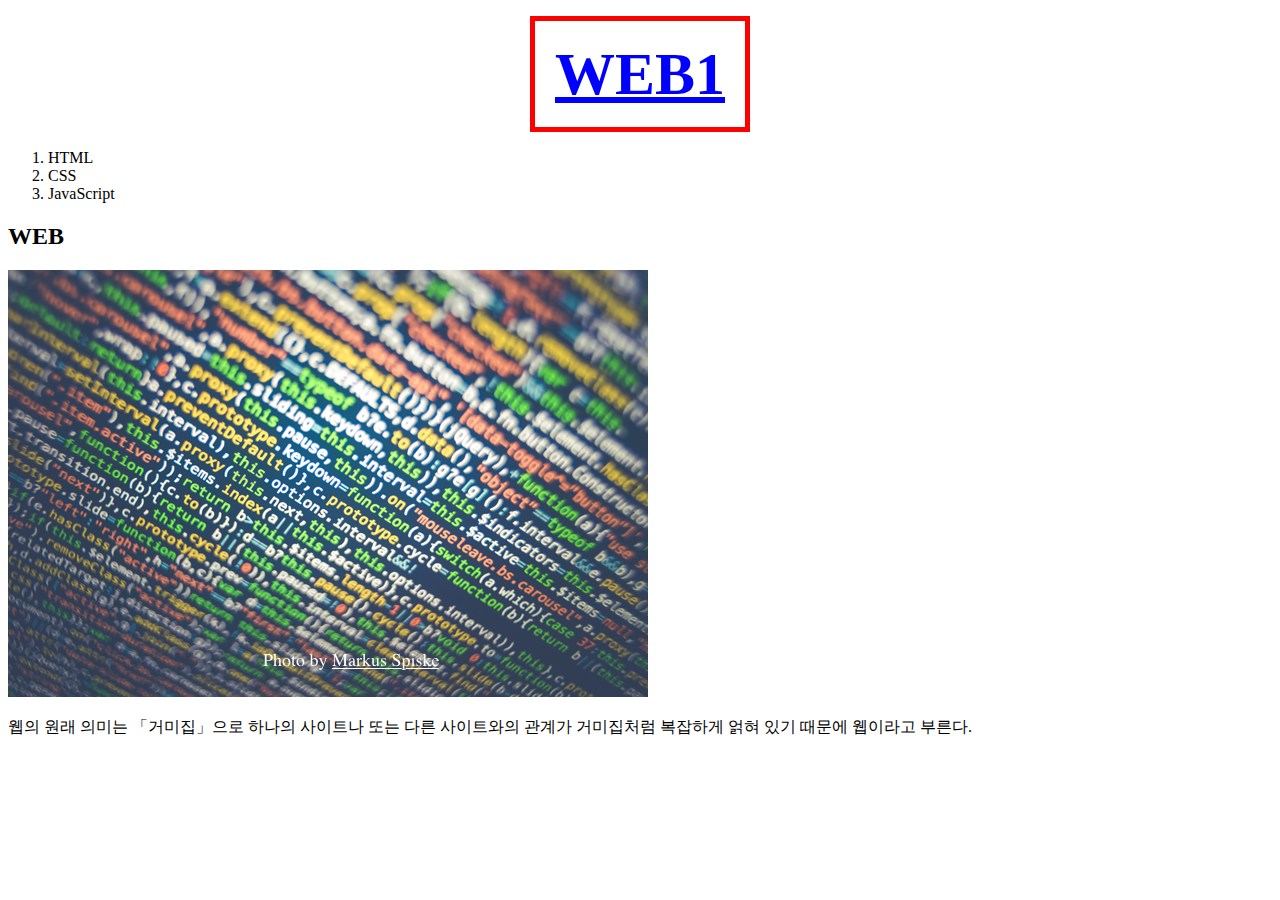
<file: index.html>
<!-- 생활 코딩 html 실습 -->
<!-- 본문 태그는 body tag로 본문을 설명하는 태그는 head tag로 사용한다-->
<!doctype html>
<html>
<head>
  <title>WEB</title>
  <meta charset="utf-8">
  <style>
   /* 선택자 id > class > selector */
   a {
      color : black;
      text-decoration: none;
    } 
    h1 {
      font-size : 60px;
      text-align: center;
    }
  </style>
</head>
<body>
    
    <h1><a href = "index.html" style = "color:blue; text-decoration: underline;border : 5px solid red;padding : 20px;">WEB1</a></h1>
    <ol>
        <li><a href = "1.html">HTML</a></li>
        <li><a href = "2.html">CSS</a></li>
        <li><a href = "3.html">JavaScript</a></li>
    </ol>
    <h2>WEB</h2>
    <img src = "7648.png">
   <p>
        웹의 원래 의미는 「거미집」으로 하나의 사이트나 또는 다른 사이트와의 관계가 거미집처럼 복잡하게 얽혀 있기 때문에 웹이라고 부른다.
   </p>
</body>
</html>
</file>
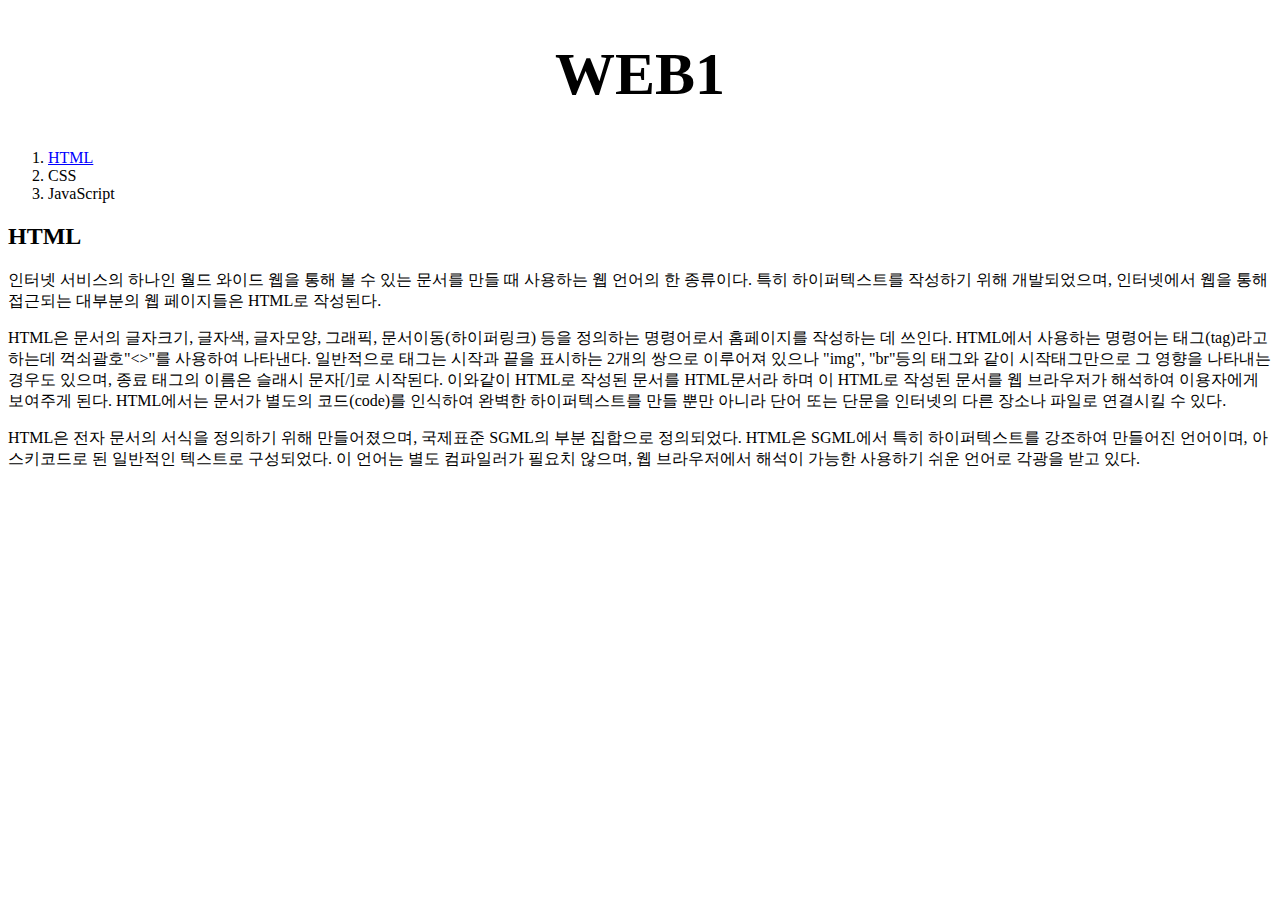
<file: 1.html>
<!-- 생활 코딩 html 실습 -->
<!-- 본문 태그는 body tag로 본문을 설명하는 태그는 head tag로 사용한다-->
<!doctype html>
<html>
<head>
  <title>HTML</title>
  <meta charset="utf-8">
  <style>
    a {
      color : black;
      text-decoration: none;
    } 
    h1 {
      font-size : 60px;
      text-align: center;
    }
    </style>
</head>
<body>
    
    <h1><a href = "index.html">WEB1</a></h1>
    <ol>
        <li><a href = "1.html" style = "color : blue; text-decoration: underline;">HTML</a></li>
        <li><a href = "2.html">CSS</a></li>
        <li><a href = "3.html">JavaScript</a></li>
    </ol>
    <h2>HTML</h2>
    <p>
    인터넷 서비스의 하나인 월드 와이드 웹을 통해 볼 수 있는 문서를 만들 때 사용하는 웹 언어의 한 종류이다. 특히 하이퍼텍스트를 작성하기 위해 개발되었으며, 인터넷에서 웹을 통해 접근되는 대부분의 웹 페이지들은 HTML로 작성된다.
    </p>   
    <p>
    HTML은 문서의 글자크기, 글자색, 글자모양, 그래픽, 문서이동(하이퍼링크) 등을 정의하는 명령어로서 홈페이지를 작성하는 데 쓰인다. HTML에서 사용하는 명령어는 태그(tag)라고 하는데 꺽쇠괄호"<>"를 사용하여 나타낸다. 일반적으로 태그는 시작과 끝을 표시하는 2개의 쌍으로 이루어져 있으나 "img", "br"등의 태그와 같이 시작태그만으로 그 영향을 나타내는 경우도 있으며, 종료 태그의 이름은 슬래시 문자[/]로 시작된다. 이와같이 HTML로 작성된 문서를 HTML문서라 하며 이 HTML로 작성된 문서를 웹 브라우저가 해석하여 이용자에게 보여주게 된다. HTML에서는 문서가 별도의 코드(code)를 인식하여 완벽한 하이퍼텍스트를 만들 뿐만 아니라 단어 또는 단문을 인터넷의 다른 장소나 파일로 연결시킬 수 있다.
    </p>
    <p>
    HTML은 전자 문서의 서식을 정의하기 위해 만들어졌으며, 국제표준 SGML의 부분 집합으로 정의되었다. HTML은 SGML에서 특히 하이퍼텍스트를 강조하여 만들어진 언어이며, 아스키코드로 된 일반적인 텍스트로 구성되었다. 이 언어는 별도 컴파일러가 필요치 않으며, 웹 브라우저에서 해석이 가능한 사용하기 쉬운 언어로 각광을 받고 있다.
    </p>
</body>
</html>
</file>
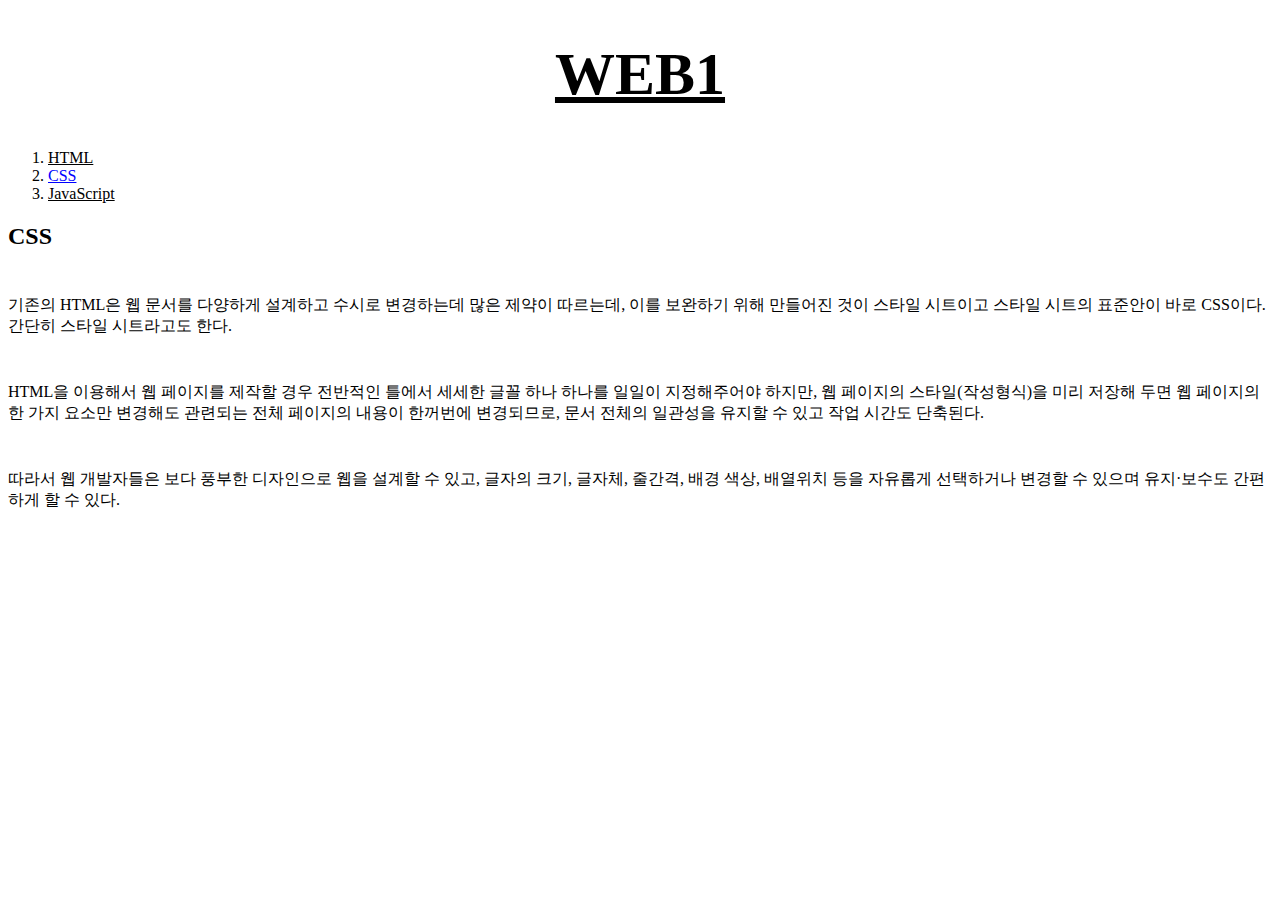
<file: 2.html>
<!-- 생활 코딩 html 실습 -->
<!-- 본문 태그는 body tag로 본문을 설명하는 태그는 head tag로 사용한다-->
<!doctype html>
<html>
<head>
  <title>CSS</title>
  <meta charset="utf-8">
  <style>
    a {
        color : black;
        /*text-decoration: none;*/
    }
    h1 {
        font-size: 60px;
        text-align: center;
    }
  </style>
</head>
<body>
    
    <h1><a href = "index.html">WEB1</a></h1>
    <ol>
        <li><a href = "1.html">HTML</a></li>
        <li><a href = "2.html" style = "color : blue; text-decoration: underline;">CSS</a></li>
        <li><a href = "3.html">JavaScript</a></li>
    </ol>
    <h2>CSS</h2>
    <p style="margin-top:45px;">기존의 HTML은 웹 문서를 다양하게 설계하고 수시로 변경하는데 많은 제약이 따르는데, 이를 보완하기 위해 만들어진 것이 스타일 시트이고 스타일 시트의 표준안이 바로 CSS이다. 간단히 스타일 시트라고도 한다.
        </p>
        <p style="margin-top:45px;">
        HTML을 이용해서 웹 페이지를 제작할 경우 전반적인 틀에서 세세한 글꼴 하나 하나를 일일이 지정해주어야 하지만, 웹 페이지의 스타일(작성형식)을 미리 저장해 두면 웹 페이지의 한 가지 요소만 변경해도 관련되는 전체 페이지의 내용이 한꺼번에 변경되므로, 문서 전체의 일관성을 유지할 수 있고 작업 시간도 단축된다.
        </p>
        <p style="margin-top:45px;"></p>
        따라서 웹 개발자들은 보다 풍부한 디자인으로 웹을 설계할 수 있고, 글자의 크기, 글자체, 줄간격, 배경 색상, 배열위치 등을 자유롭게 선택하거나 변경할 수 있으며 유지·보수도 간편하게 할 수 있다.
        
    </p>
</body>
</html>
</file>
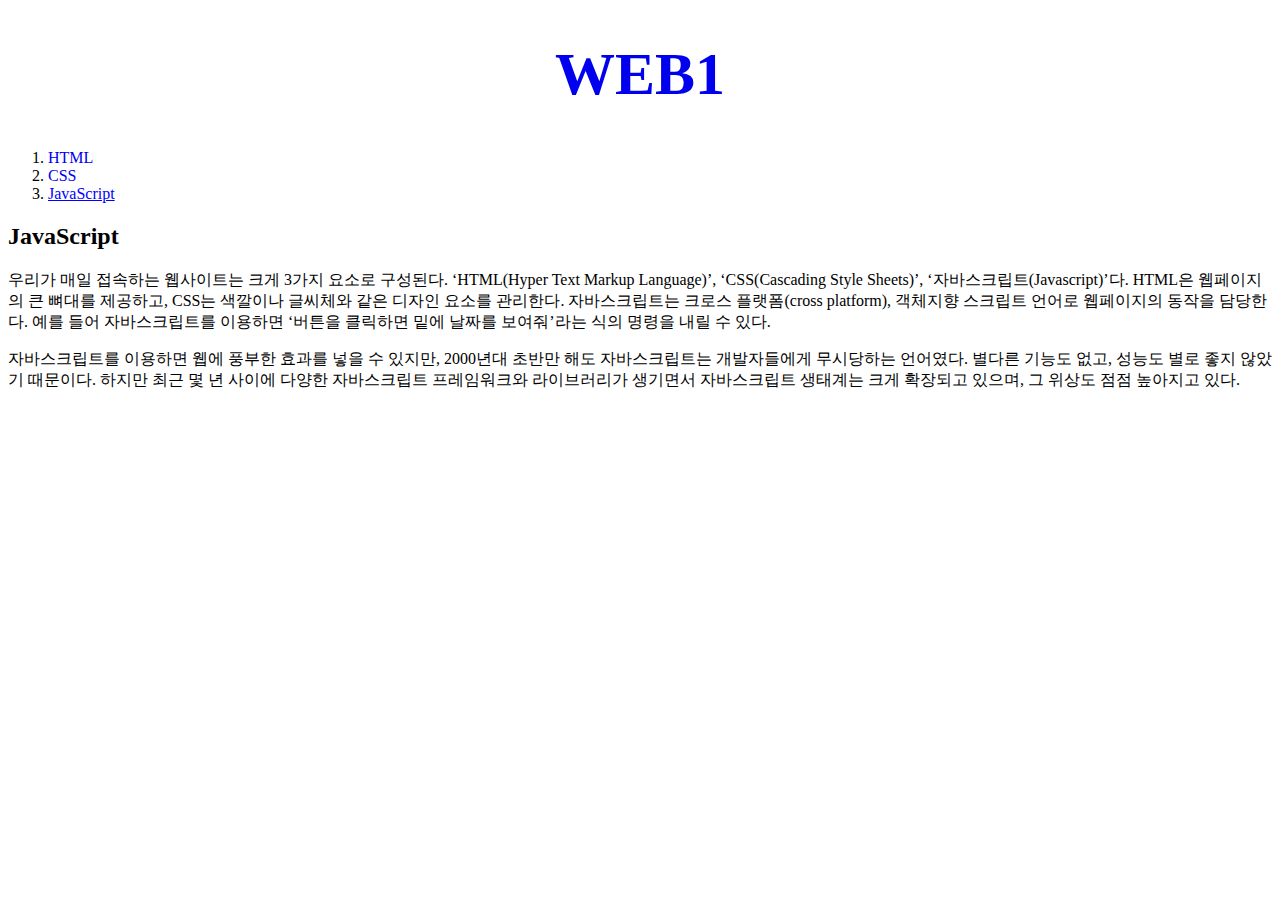
<file: 3.html>
<!-- 생활 코딩 html 실습 -->
<!-- 본문 태그는 body tag로 본문을 설명하는 태그는 head tag로 사용한다-->
<!doctype html>
<html>
<head>
  <title>JavaScript</title>
  <meta charset="utf-8">
  <style>
    a {
        text-decoration: none;
    }
    h1 {
        font-size: 60px;
        text-align: center;
    }
  </style>
</head>
<body>
    
    <h1><a href = "index.html" >WEB1</a></h1>
    <ol>
        <li><a href = "1.html">HTML</a></li>
        <li><a href = "2.html">CSS</a></li>
        <li><a href = "3.html" style = "color:blue; text-decoration : underline;">JavaScript</a></li>
    </ol>
    <h2>JavaScript</h2>
    <p>
        우리가 매일 접속하는 웹사이트는 크게 3가지 요소로 구성된다. ‘HTML(Hyper Text Markup Language)’, ‘CSS(Cascading Style Sheets)’, ‘자바스크립트(Javascript)’다. HTML은 웹페이지의 큰 뼈대를 제공하고, CSS는 색깔이나 글씨체와 같은 디자인 요소를 관리한다. 자바스크립트는 크로스 플랫폼(cross platform), 객체지향 스크립트 언어로 웹페이지의 동작을 담당한다. 예를 들어 자바스크립트를 이용하면 ‘버튼을 클릭하면 밑에 날짜를 보여줘’라는 식의 명령을 내릴 수 있다.
    </p>
    <p>
        자바스크립트를 이용하면 웹에 풍부한 효과를 넣을 수 있지만, 2000년대 초반만 해도 자바스크립트는 개발자들에게 무시당하는 언어였다. 별다른 기능도 없고, 성능도 별로 좋지 않았기 때문이다. 하지만 최근 몇 년 사이에 다양한 자바스크립트 프레임워크와 라이브러리가 생기면서 자바스크립트 생태계는 크게 확장되고 있으며, 그 위상도 점점 높아지고 있다.
    </p>
</body>
</html>
</file>
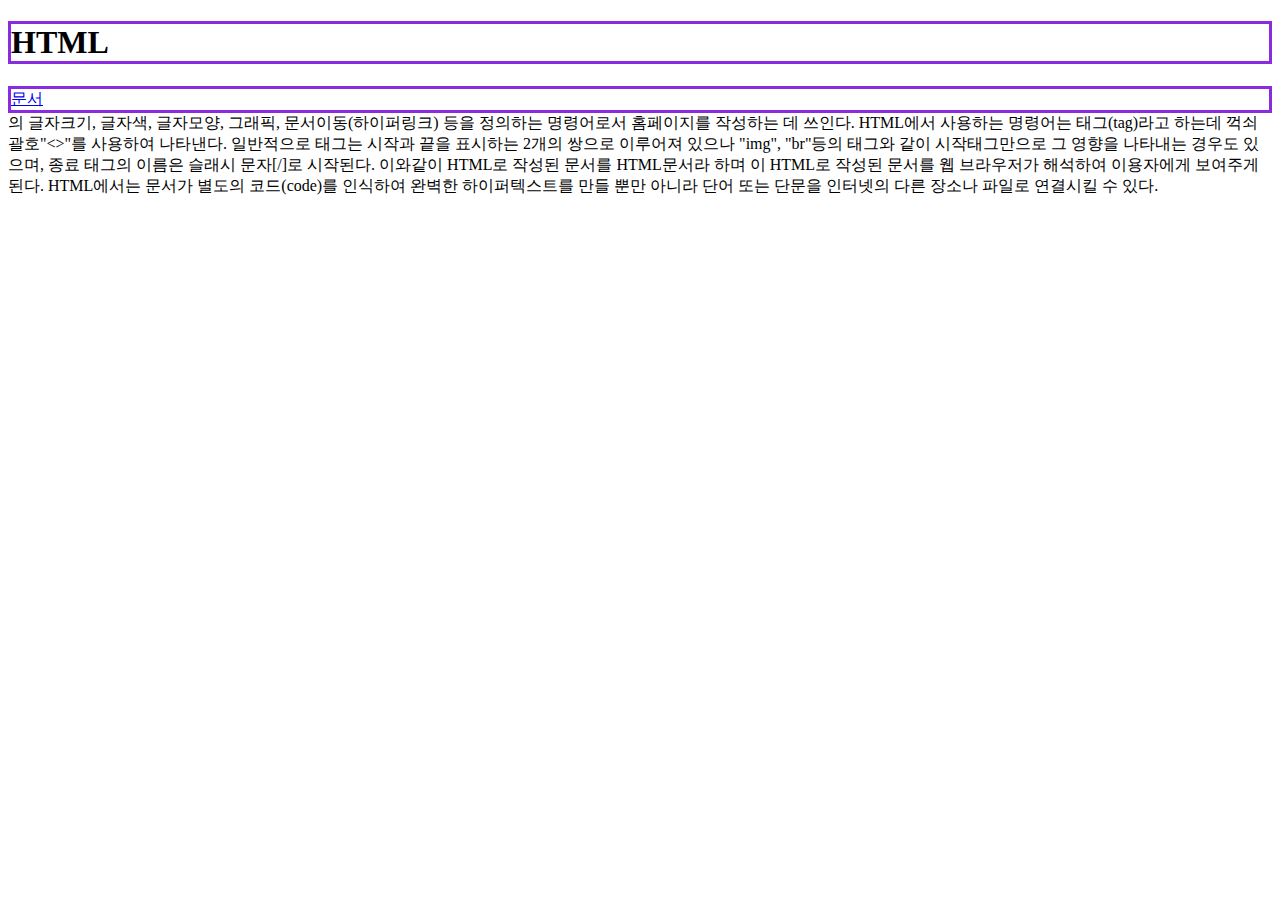
<file: box.html>
<!DOCTYPE html>
<html lang="en">
<head>
    <meta charset="UTF-8">
    <meta http-equiv="X-UA-Compatible" content="IE=edge">
    <meta name="viewport" content="width=device-width, initial-scale=1.0">
    <title></title>
    <style>
        /* block level element */
        h1 {
            border-width : 3px;
            border-color : blueviolet;
            border-style : solid;
        }
        /* inline element */
        a {
            border-width : 3px;
            border-color : blueviolet;
            border-style : solid;
            display : block
        }
        /* 
        h1, a {
            이렇게 적으면 코드의 크기를 획기적으로 줄일 수 있다.
        } 
        */
    </style>
</head>
<body>
    <h1>HTML</h1>
    <a href = "https://opentutorials.org/course/3086/18319" >문서</a>의 글자크기, 글자색, 글자모양, 그래픽, 문서이동(하이퍼링크) 등을 정의하는 명령어로서 홈페이지를 작성하는 데 쓰인다. HTML에서 사용하는 명령어는 태그(tag)라고 하는데 꺽쇠괄호"<>"를 사용하여 나타낸다. 일반적으로 태그는 시작과 끝을 표시하는 2개의 쌍으로 이루어져 있으나 "img", "br"등의 태그와 같이 시작태그만으로 그 영향을 나타내는 경우도 있으며, 종료 태그의 이름은 슬래시 문자[/]로 시작된다. 이와같이 HTML로 작성된 문서를 HTML문서라 하며 이 HTML로 작성된 문서를 웹 브라우저가 해석하여 이용자에게 보여주게 된다. HTML에서는 문서가 별도의 코드(code)를 인식하여 완벽한 하이퍼텍스트를 만들 뿐만 아니라 단어 또는 단문을 인터넷의 다른 장소나 파일로 연결시킬 수 있다.
</body>
</html>
</file>
